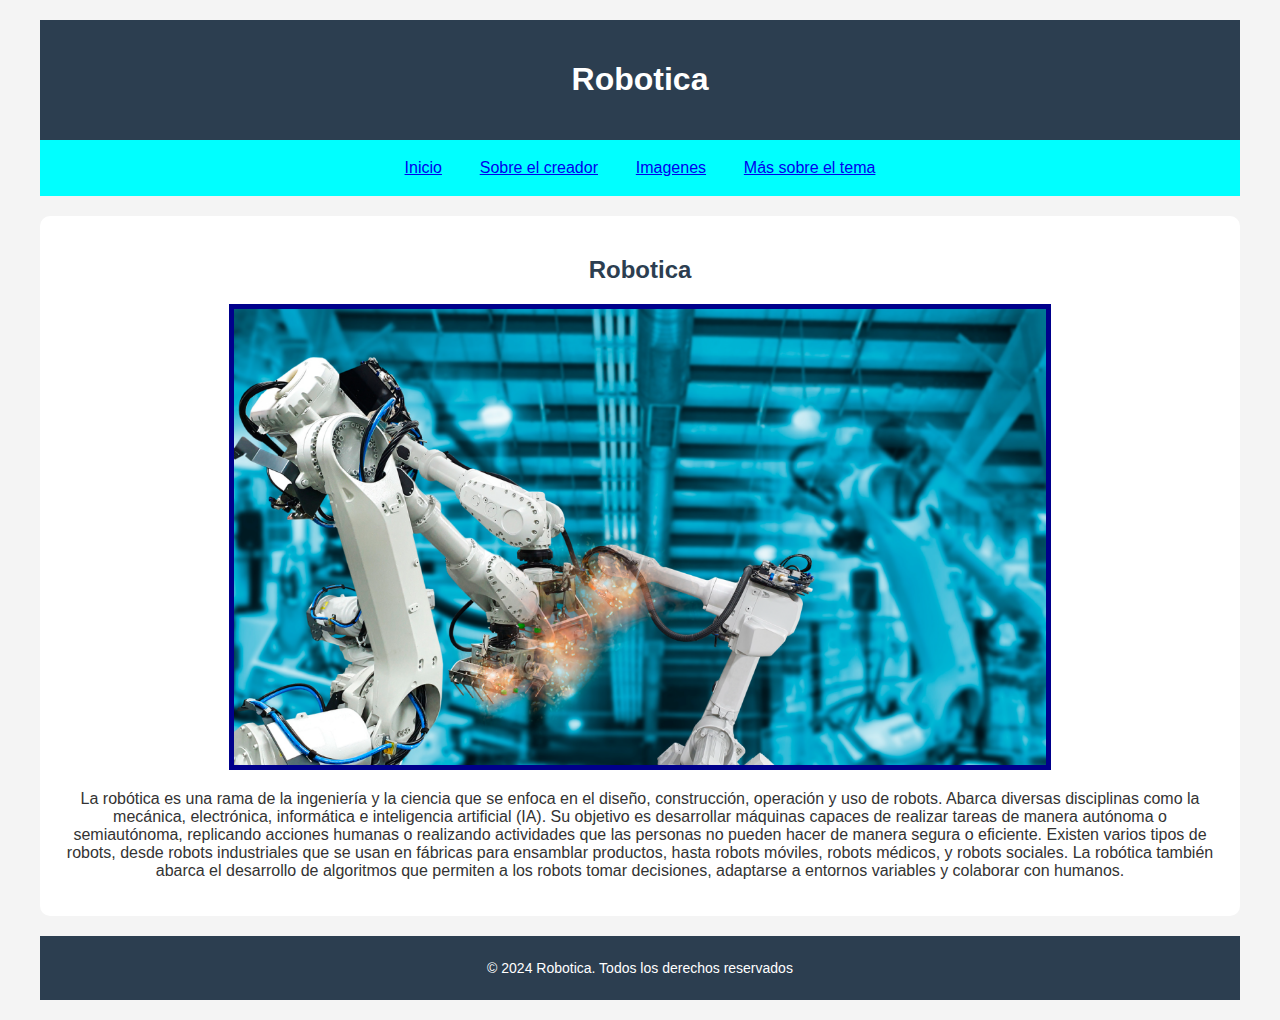
<file: index.html>
<!DOCTYPE html>
<html lang="en">

<head>
    <meta charset="UTF-8">
    <meta name="viewport" content="width=device-width, initial-scale=1.0">
    <link rel="stylesheet" href="css/diseño.css">
    <title>Robotica</title>
</head>

<body>
    <div class="contenedor">
        <div class="header">
            <h1>Robotica</h1>
        </div>
        <div class="navbar">
            <ul>
                <li><a href="index.html">Inicio</a></li>
                <li><a href="creador.html">Sobre el creador</a></li>
                <li><a href="imagenes.html">Imagenes</a></li>
                <li><a href="info.html">Más sobre el tema</a></li>
            </ul>
        </div>
        <div class="body">
            <div class="contenido">
                <h2>Robotica</h2>
                <div class="centrar">
                    <img src="img/imagen1.png" border="3">
                </div>
                <div class="resumen">
                    <p>
                        La robótica es una rama de la ingeniería y la ciencia que se enfoca en el diseño, construcción,
                        operación y uso de
                        robots. Abarca diversas disciplinas como la mecánica, electrónica, informática e inteligencia
                        artificial (IA). Su
                        objetivo es desarrollar máquinas capaces de realizar tareas de manera autónoma o semiautónoma,
                        replicando acciones
                        humanas o realizando actividades que las personas no pueden hacer de manera segura o eficiente.

                        Existen varios tipos de robots, desde robots industriales que se usan en fábricas para ensamblar
                        productos, hasta robots
                        móviles, robots médicos, y robots sociales. La robótica también abarca el desarrollo de
                        algoritmos que permiten a los
                        robots tomar decisiones, adaptarse a entornos variables y colaborar con humanos.
                    </p>
                </div>
            </div>
        </div>
        <div class="footer">
            <p>&copy; 2024 Robotica. Todos los derechos reservados</p>
        </div>
    </div>
</body>

</html>
</file>
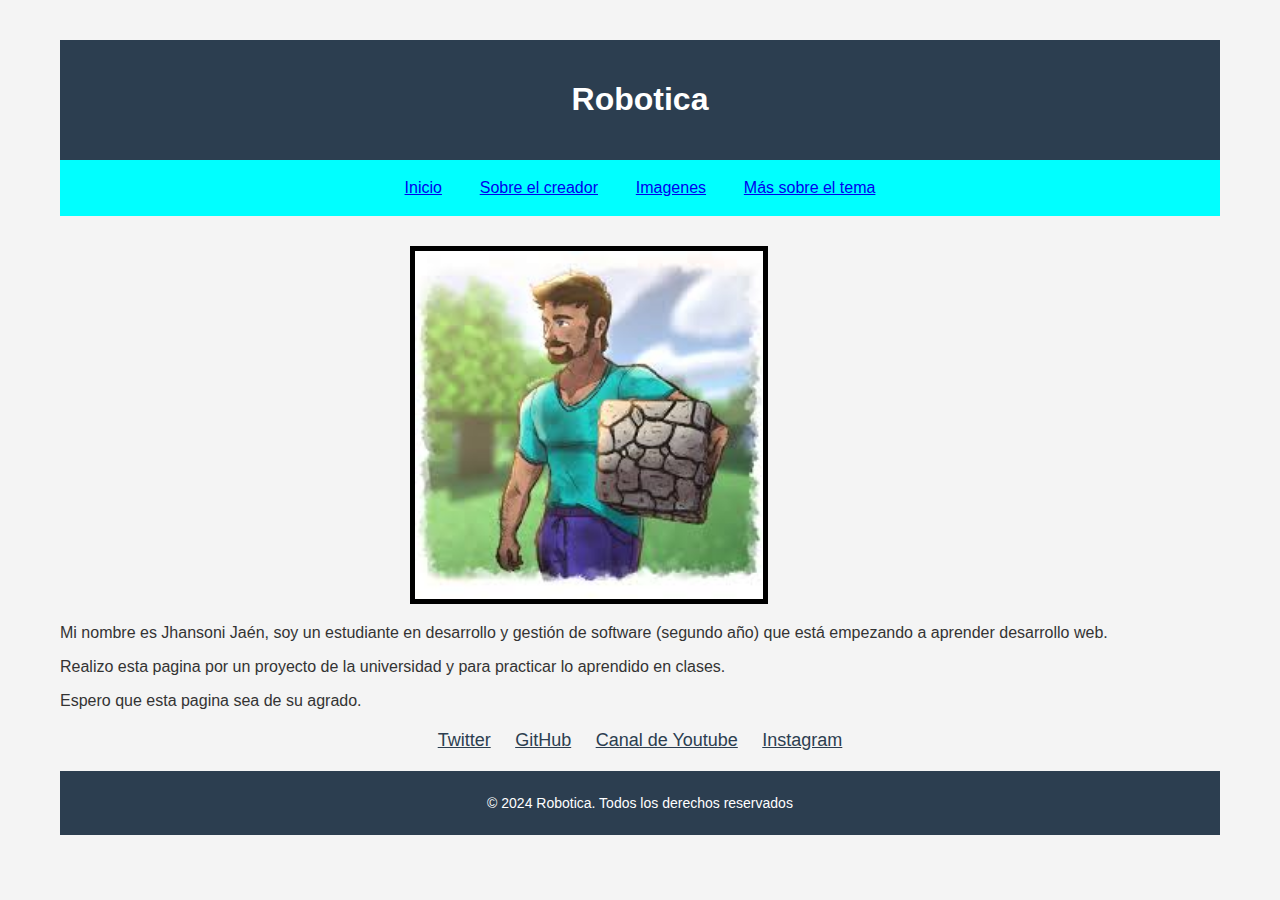
<file: creador.html>
<!DOCTYPE html>
<html lang="en">

<head>
    <meta charset="UTF-8">
    <meta name="viewport" content="width=device-width, initial-scale=1.0">
    <link rel="stylesheet" href="css/diseño.css">
    <title>Creador</title>
</head>

<body>
    <div class="contenedor">

        <body>
            <div class="contenedor">
                <div class="header">
                    <h1>Robotica</h1>
                </div>
                <div class="navbar">
                    <ul>
                        <li><a href="index.html">Inicio</a></li>
                        <li><a href="creador.html">Sobre el creador</a></li>
                        <li><a href="imagenes.html">Imagenes</a></li>
                        <li><a href="info.html">Más sobre el tema</a></li>
                    </ul>
                </div>
                <div class="centrarImg">
                    <img src="img/yo.jpeg" border="3">
                </div>
                <div class="bio">
                    <p>Mi nombre es Jhansoni Jaén, soy un estudiante en desarrollo y gestión de software (segundo año)
                        que está
                        empezando a aprender desarrollo web.
                    </p>
                    <p>
                        Realizo esta pagina por un proyecto de la universidad y para practicar lo aprendido en clases.
                    </p>
                    <p>Espero que esta pagina sea de su agrado.</p>
                </div>
                <div class="social-links">
                    <a href="https://twitter.com" target="_blank">Twitter</a>
                    <a href="https://github.com" target="_blank">GitHub</a>
                    <a href="https://youtube.com" target="_blank">Canal de Youtube</a>
                    <a href="https://instagram.com" target="_blank">Instagram</a>
                </div>
                <div class="footer">
                    <p>&copy; 2024 Robotica. Todos los derechos reservados</p>
                </div>
            </div>
        </body>

</html>
</file>
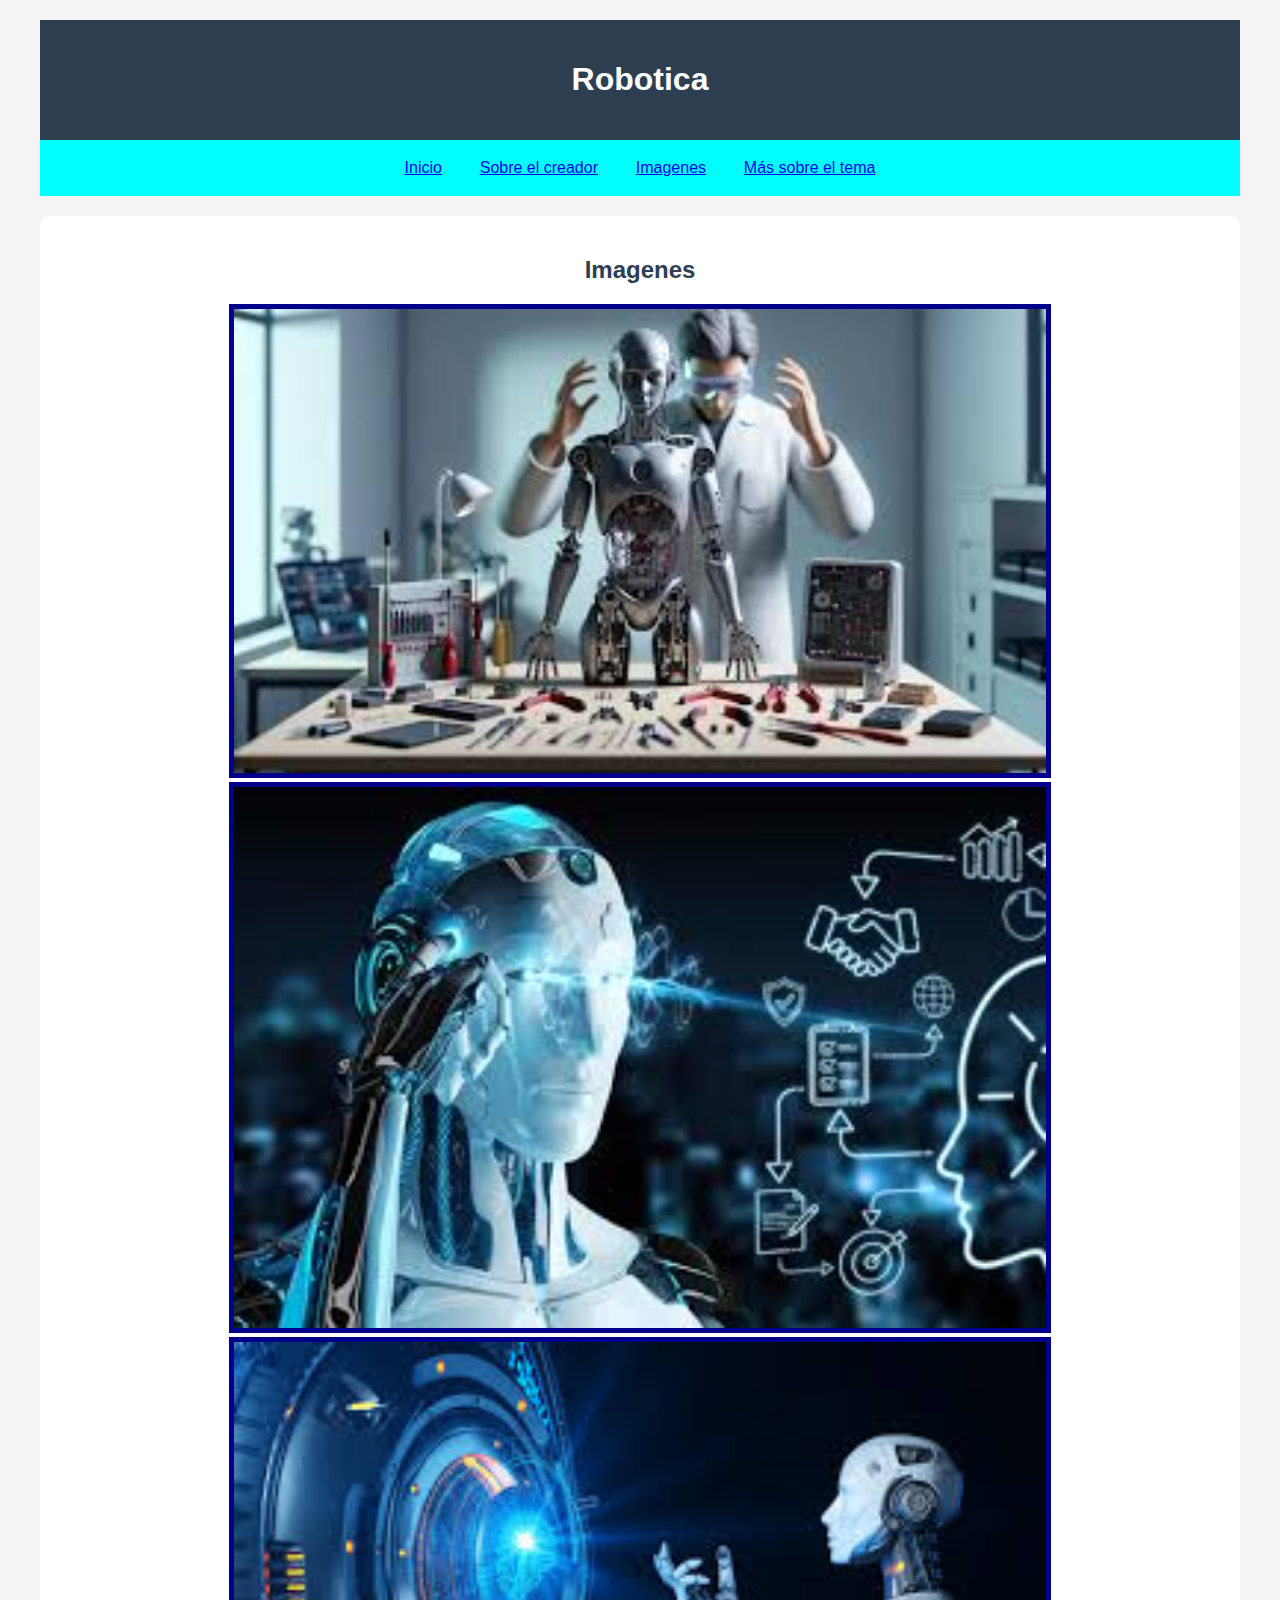
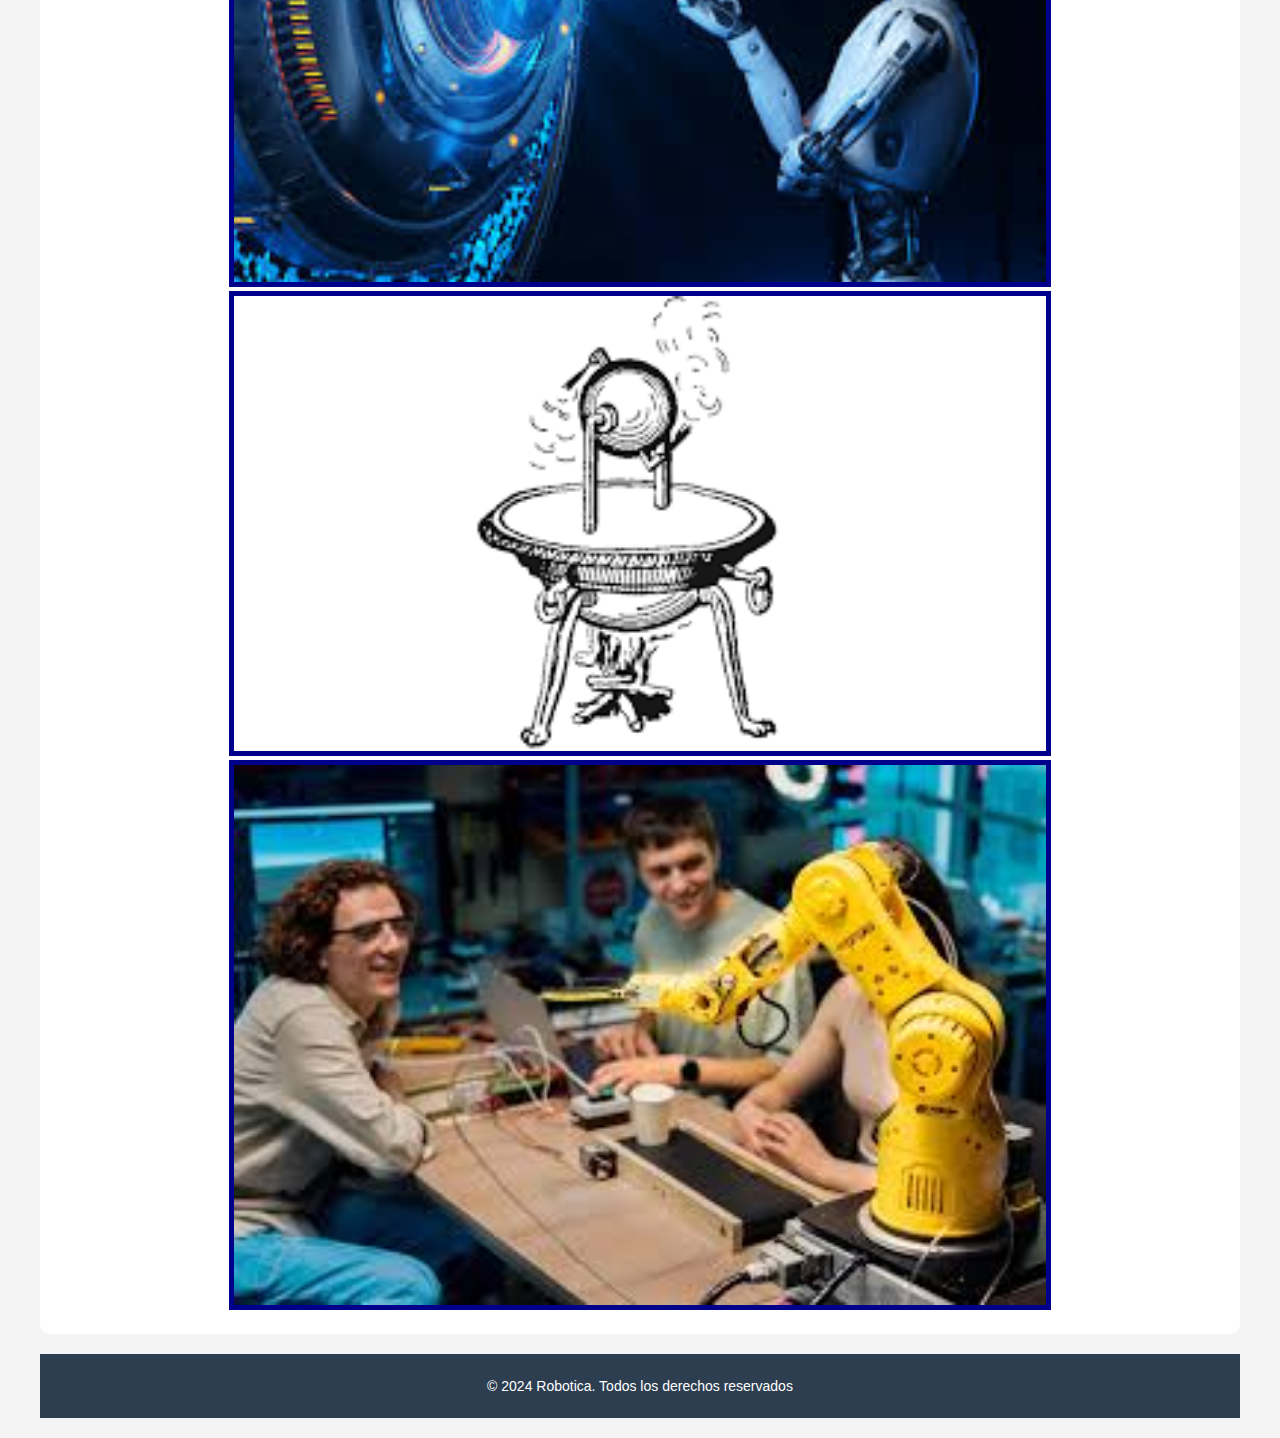
<file: imagenes.html>
<!DOCTYPE html>
<html lang="en">

<head>
    <meta charset="UTF-8">
    <meta name="viewport" content="width=device-width, initial-scale=1.0">
    <link rel="stylesheet" href="css/diseño.css">
    <title>Imagenes</title>
</head>

<body>
    <div class="contenedor">
        <div class="header">
            <h1>Robotica</h1>
        </div>
        <div class="navbar">
            <ul>
                <li><a href="index.html">Inicio</a></li>
                <li><a href="creador.html">Sobre el creador</a></li>
                <li><a href="imagenes.html">Imagenes</a></li>
                <li><a href="info.html">Más sobre el tema</a></li>
            </ul>
        </div>
        <div class="body">
            <div class="contenido">
                <div class="centrar">
                    <h2>Imagenes</h2>
                </div>
                <div class="centrar">
                    <img src="img/rob2.jpeg" width="500" height="320" border="4">
                    <img src="img/rob3.jpeg" width="500" height="320" border="4">
                    <img src="img/rob4.jpeg" width="500" height="320" border="4">
                    <img src="img/rob5.png" width="500" height="320" border="4">
                    <img src="img/rob6.jpeg" width="500" height="320" border="4">
                </div>
            </div>
        </div>
        <div class="footer">
            <p>&copy; 2024 Robotica. Todos los derechos reservados</p>
        </div>
    </div>
</body>

</html>
</file>
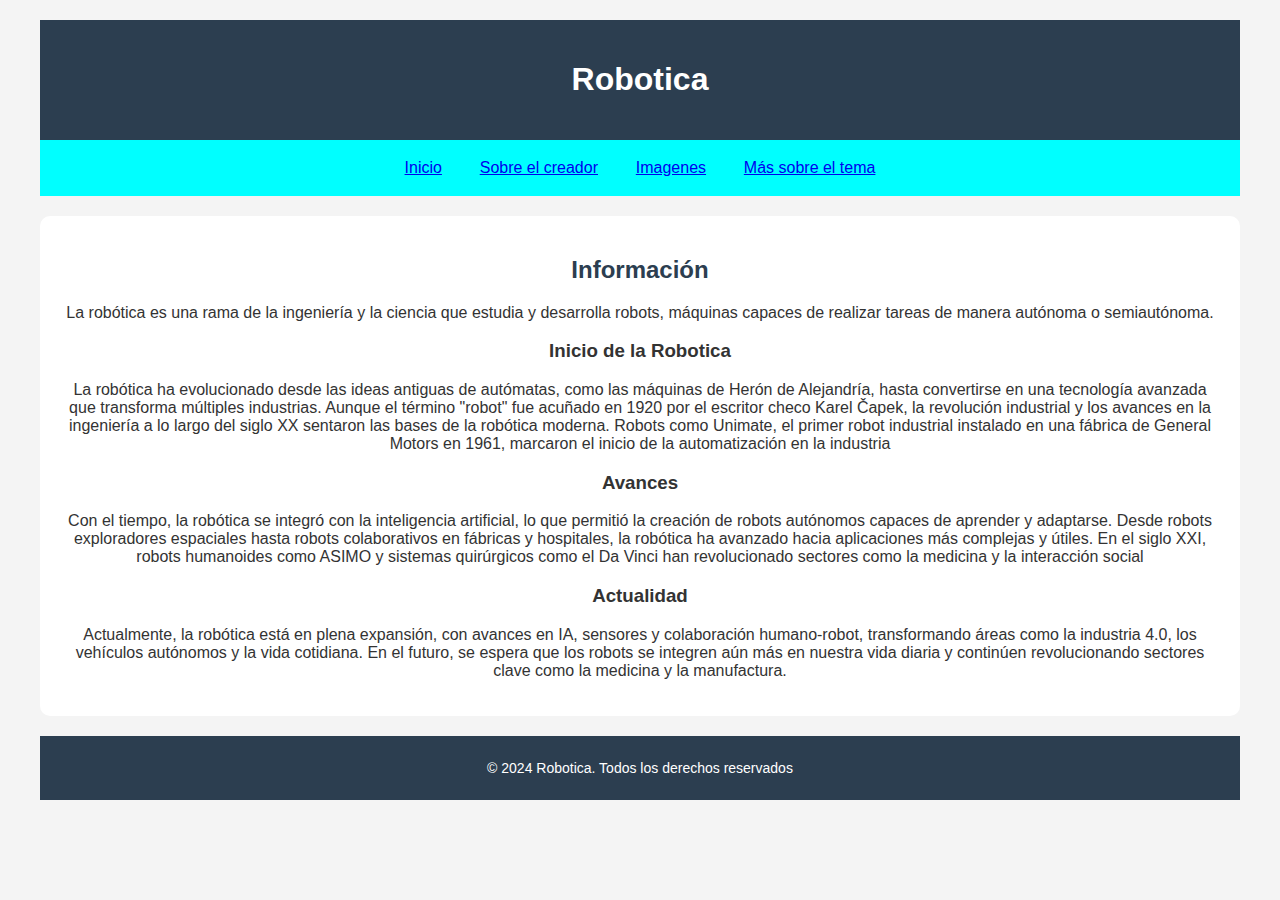
<file: info.html>
<!DOCTYPE html>
<html lang="en">

<head>
    <meta charset="UTF-8">
    <meta name="viewport" content="width=device-width, initial-scale=1.0">
    <link rel="stylesheet" href="css/diseño.css">
    <title>Info</title>
</head>

<body>
    <div class="contenedor">
        <div class="header">
            <h1>Robotica</h1>
        </div>
        <div class="navbar">
            <ul>
                <li><a href="index.html">Inicio</a></li>
                <li><a href="creador.html">Sobre el creador</a></li>
                <li><a href="imagenes.html">Imagenes</a></li>
                <li><a href="info.html">Más sobre el tema</a></li>
            </ul>
        </div>
        <div class="body">
            <div class="contenido">
                <div class="centrar">
                    <h2>Información</h2>
                </div>
                <div>
                    <p>La robótica es una rama de la ingeniería y la ciencia que estudia y desarrolla robots, máquinas
                        capaces de realizar
                        tareas de manera autónoma o semiautónoma.</p>
                    <h3>Inicio de la Robotica</h3>
                    <div class="justificar">
                        <p>
                            La robótica ha evolucionado desde las ideas antiguas de autómatas, como las máquinas de
                            Herón de Alejandría, hasta
                            convertirse en una tecnología avanzada que transforma múltiples industrias. Aunque el
                            término "robot" fue acuñado en
                            1920 por el escritor checo Karel Čapek, la revolución industrial y los avances en la
                            ingeniería a lo largo del siglo XX
                            sentaron las bases de la robótica moderna. Robots como Unimate, el primer robot industrial
                            instalado en una fábrica de
                            General Motors en 1961, marcaron el inicio de la automatización en la industria
                        </p>
                    </div>
                    <h3>Avances</h3>
                    <div class="justificar">
                        <p>
                            Con el tiempo, la robótica se integró con la inteligencia artificial, lo que permitió la
                            creación de robots
                            autónomos capaces de aprender y adaptarse. Desde robots exploradores espaciales hasta robots
                            colaborativos en fábricas y
                            hospitales, la robótica ha avanzado hacia aplicaciones más complejas y útiles. En el siglo
                            XXI, robots humanoides como
                            ASIMO y sistemas quirúrgicos como el Da Vinci han revolucionado sectores como la medicina y
                            la interacción social
                        </p>
                    </div>
                    <h3>Actualidad</h3>
                    <div class="justificar">
                        <p>
                            Actualmente, la robótica está en plena expansión, con avances en IA, sensores y colaboración
                            humano-robot, transformando
                            áreas como la industria 4.0, los vehículos autónomos y la vida cotidiana. En el futuro, se
                            espera que los robots se
                            integren aún más en nuestra vida diaria y continúen revolucionando sectores clave como la
                            medicina y la manufactura.
                        </p>
                    </div>
                </div>
            </div>
        </div>
        <div class="footer">
            <p>&copy; 2024 Robotica. Todos los derechos reservados</p>
        </div>
    </div>
</body>

</html>
</file>
<file: css/diseño.css>
body {
    font-family: Arial, sans-serif;
    margin: auto;
    padding: auto;
    background-color: #f4f4f4;
    color: #333;
}

.contenedor {
    max-width: 1200px;
    margin: auto;
    padding: 20px;
}

.header {
    background-color: #2c3e50;
    color: white;
    text-align: center;
    padding: 20px 0;
}

.navbar {
    background-color: aqua;
    overflow: hidden;
}

.navbar ul {
    list-style: none;
    padding: 0;
    margin: 0;
    display: flex;
    justify-content: center;
}

.navbar li {
    color: white;
    padding: 0.5cm;
}


.body {
    margin: 20px 0;
    background-color: #fff;
    padding: 20px;
    border-radius: 10px;

}

.contenido {
    text-align: center;
}

.contenido h2 {
    color: #2c3e50;
    margin-bottom: 20px;
}

.centrar img {
    /*Me costó mucho este punto, se me complica trabajar con imagenes*/
    border: 5px solid darkblue;
    height: 70%;
    width: 70%;
}

.centrarImg img {
    /*Me costó mucho este punto, se me complica trabajar con imagenes*/
    border: 5px solid black;
    height: 30%;
    width: 30%;
    margin-left: 350px;
    margin-top: 30px;
}

.footer {
    background-color: #2c3e50;
    color: white;
    text-align: center;
    padding: 10px 0;
    margin-top: 20px;
    font-size: 14px;
}

.social-links {
    text-align: center;
    margin: 20px 0;
}

.social-links a {
    color: #2c3e50;
    margin: 0 10px;
    font-size: 18px;
}
</file>
